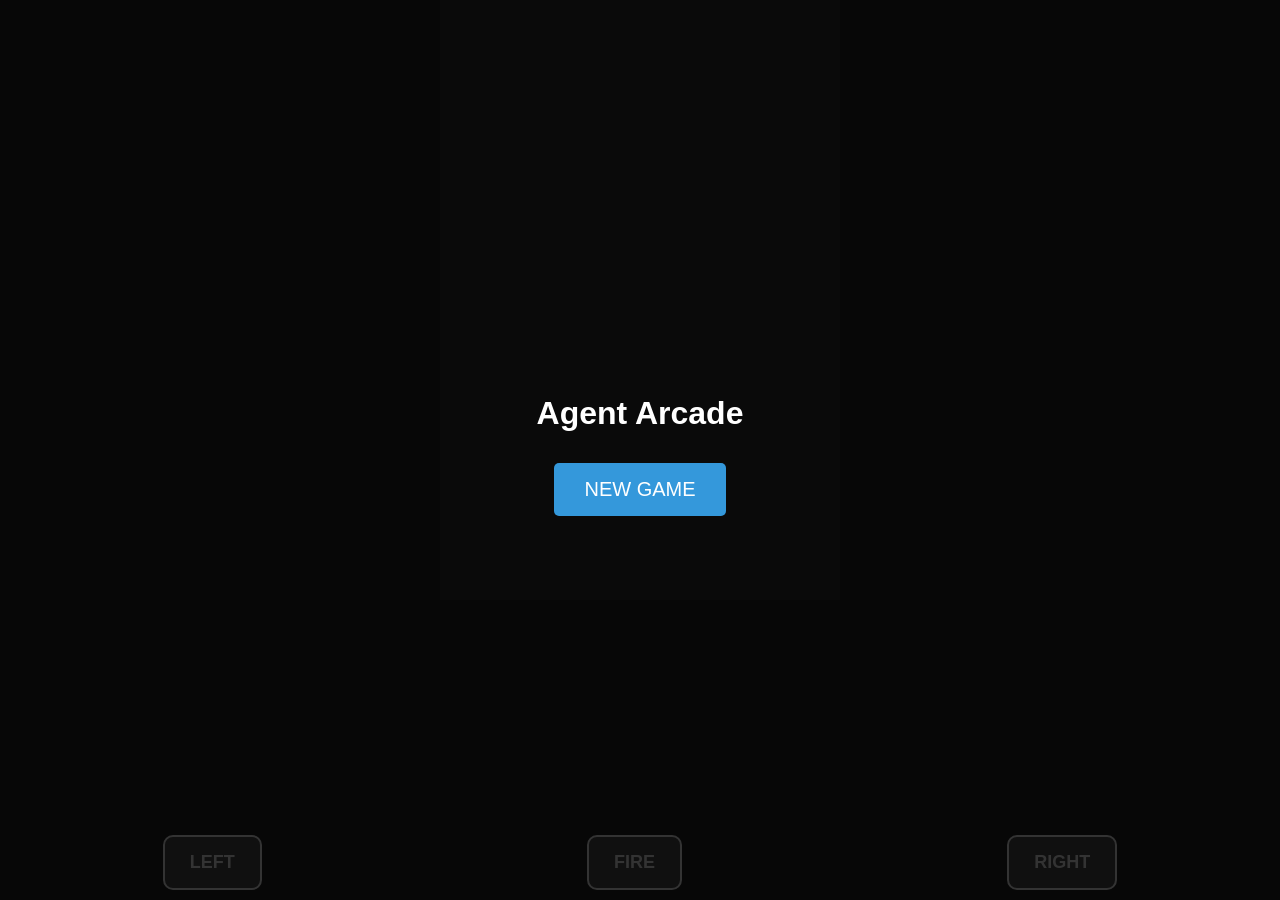
<file: index.html>
<!DOCTYPE html>
<html lang="en">
<head>
    <meta charset="UTF-8">
    <meta name="viewport" content="width=device-width, initial-scale=1.0, maximum-scale=1.0, user-scalable=no">
    <title>Agent Arcade</title>
    <style>
        body { margin: 0; overflow: hidden; background-color: #222; color: white; font-family: Arial, sans-serif; }
        canvas { display: block; margin: 0 auto; background: #333; }
        
        /* Mobile Controls */
        #controls { position: absolute; bottom: 10px; width: 100%; display: flex; justify-content: space-around; }
        .btn { padding: 15px 25px; font-size: 18px; font-weight: bold; background: rgba(255,255,255,0.2); border: 2px solid white; color: white; border-radius: 10px; user-select: none; }
        .btn:active { background: rgba(255,255,255,0.5); }
        
        /* UI Overlays */
        #uiLayer, #mainMenu { position: absolute; top: 0; left: 0; width: 100%; height: 100%; background: rgba(0,0,0,0.8); display: flex; flex-direction: column; align-items: center; justify-content: center; text-align: center; z-index: 10; }
        #uiMessage { font-size: 24px; margin-bottom: 20px; padding: 20px; }
        .menu-btn { padding: 15px 30px; font-size: 20px; cursor: pointer; margin: 10px; background: #3498db; color: white; border: none; border-radius: 5px; }
        .menu-btn:hover { background: #2980b9; }
    </style>
</head>
<body>

    <canvas id="gameCanvas" width="400" height="600"></canvas>

    <div id="controls">
        <div class="btn" id="btnLeft">LEFT</div>
        <div class="btn" id="btnAction">FIRE</div>
        <div class="btn" id="btnRight">RIGHT</div>
    </div>

    <div id="mainMenu">
        <h1>Agent Arcade</h1>
        <button class="menu-btn" onclick="startNewGame()">NEW GAME</button>
        <button class="menu-btn" onclick="loadSavedGame()" id="continueBtn">CONTINUE</button>
    </div>

    <div id="uiLayer" style="display: none;">
        <div id="uiMessage"></div>
        <button class="menu-btn" id="uiButton">NEXT</button>
    </div>

    <script src="main.js"></script>
    <script src="level1.js"></script>
    <script src="level2.js"></script>
    <script src="level3.js"></script>
    <script src="level4.js"></script>
    

</body>
</html>
</file>
